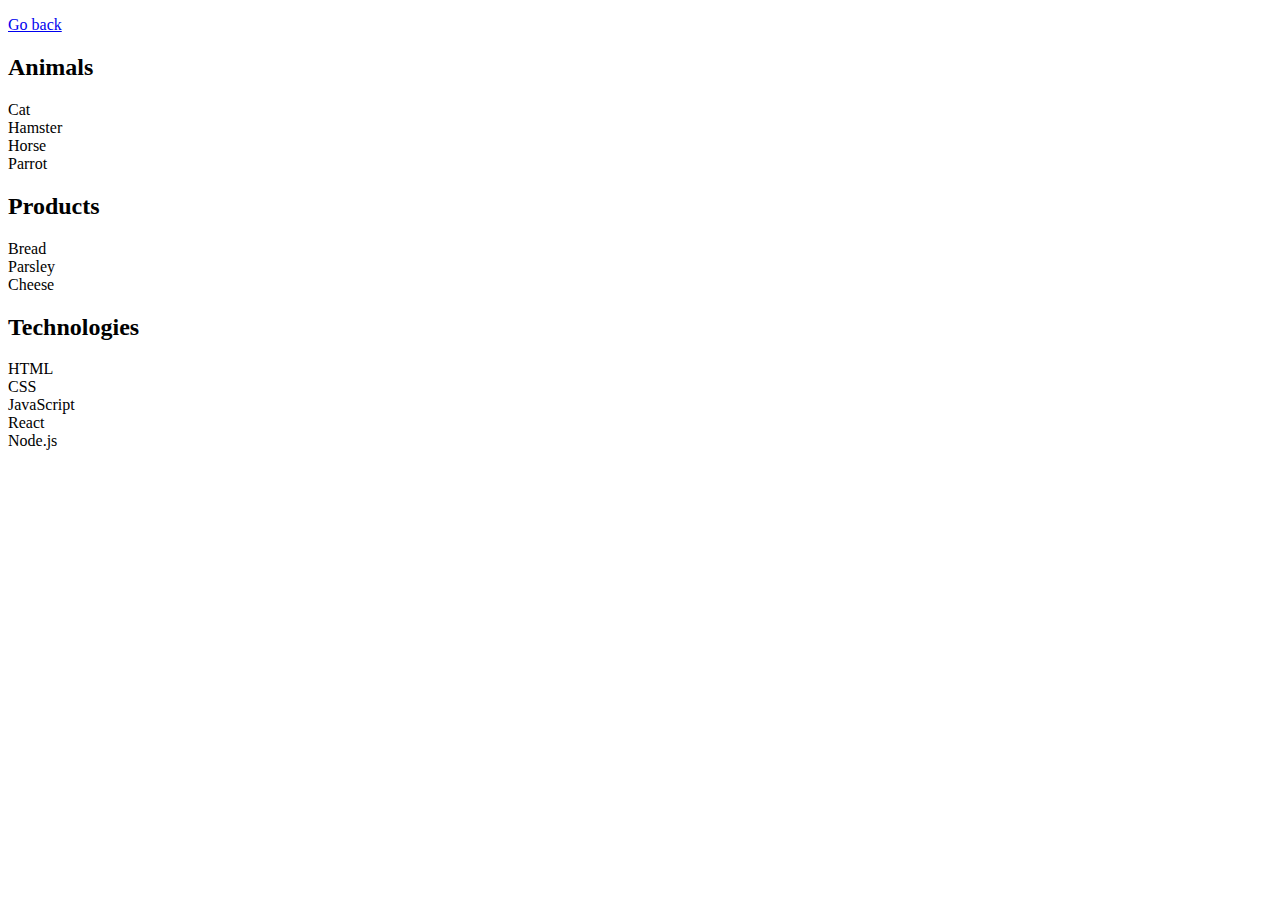
<file: task-01.html>
<!DOCTYPE html>
<html lang="en">
<head>
    <meta charset="UTF-8">
    <meta name="viewport" content="width=device-width, initial-scale=1.0">
    <title>Document</title>
    <link rel="stylesheet" href="./css/common.css">

</head>
<body>
    <p><a href="./index.html">Go back</a></p>

    <ul id="categories">
        <li class="item">
          <h2>Animals</h2>
          <ul>
            <li>Cat</li>
            <li>Hamster</li>
            <li>Horse</li>
            <li>Parrot</li>
          </ul>
        </li>
        <li class="item">
          <h2>Products</h2>
          <ul>
            <li>Bread</li>
            <li>Parsley</li>
            <li>Cheese</li>
          </ul>
        </li>
        <li class="item">
          <h2>Technologies</h2>
          <ul>
            <li>HTML</li>
            <li>CSS</li>
            <li>JavaScript</li>
            <li>React</li>
            <li>Node.js</li>
          </ul>
        </li>
      </ul>
    <script type="module" src="./js/task-1.js"></script>

</body>
</html>
</file>
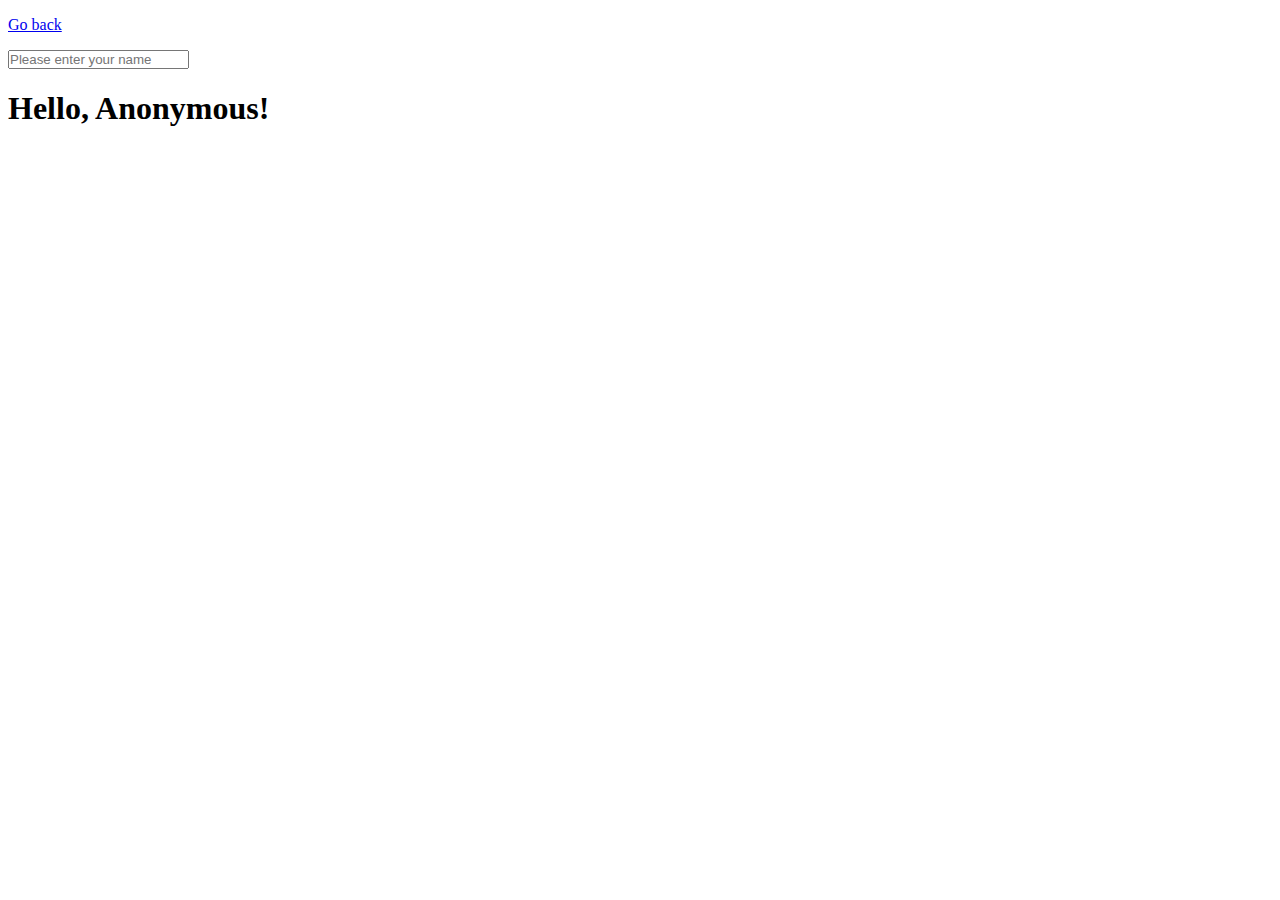
<file: task-03.html>
<!DOCTYPE html>
<html lang="en">
<head>
    <meta charset="UTF-8">
    <meta name="viewport" content="width=device-width, initial-scale=1.0">
    <title>Document</title>
    <link rel="stylesheet" href="./css/common.css">

</head>
<body>
    <p><a href="./index.html">Go back</a></p>
<input type="text" id="name-input" placeholder="Please enter your name" />
      <h1>Hello, <span id="name-output">Anonymous</span>!</h1>
    <script type="module" src="./js/task-3.js"></script>
    
</body>
</html>
</file>
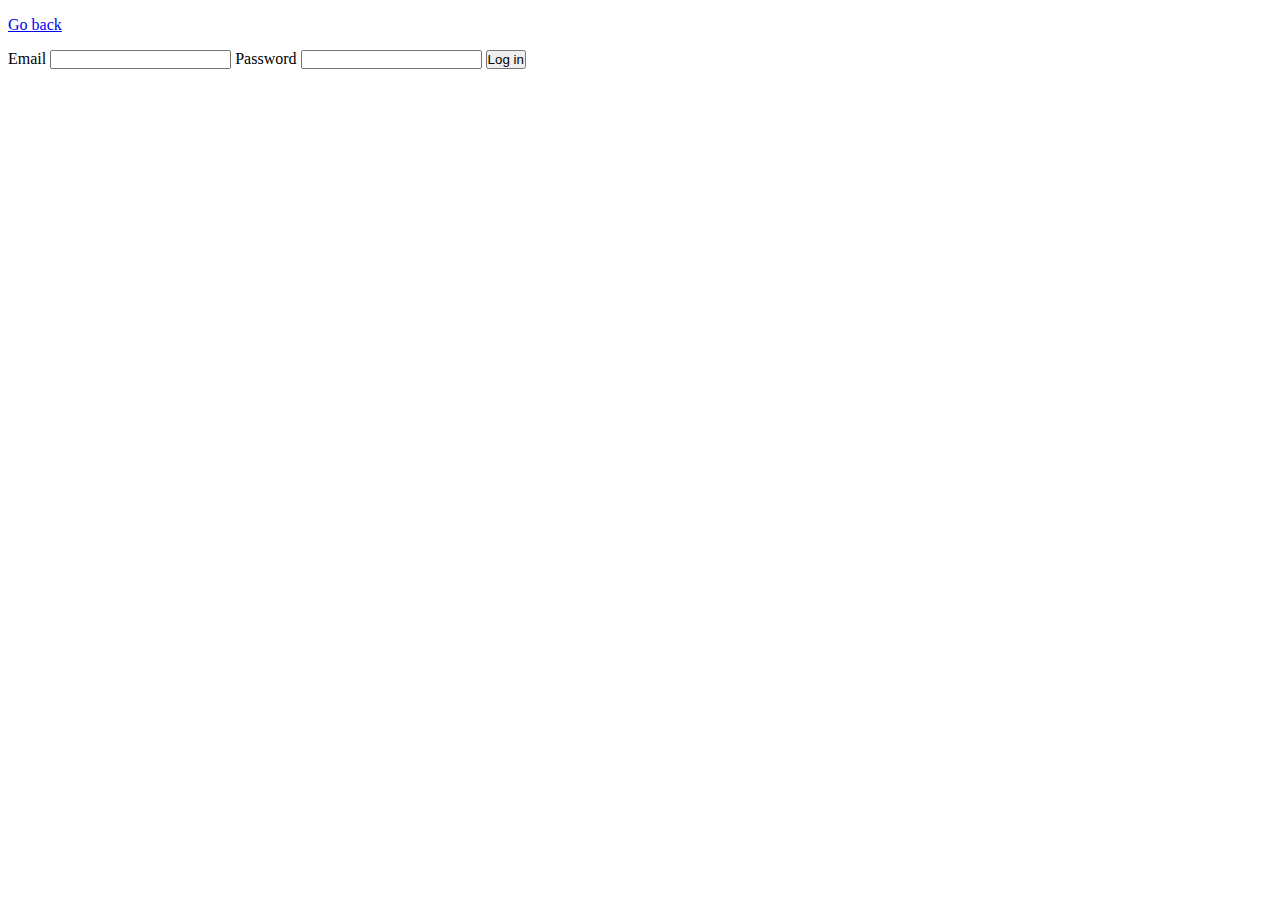
<file: task-04.html>
<!DOCTYPE html>
<html lang="en">
<head>
    <meta charset="UTF-8">
    <meta name="viewport" content="width=device-width, initial-scale=1.0">
    <title>Document</title>
    <link rel="stylesheet" href="./css/common.css">

</head>
<body>
    <p><a href="./index.html">Go back</a></p>
<form class="login-form">
        <label>
          Email
          <input type="email" name="email" />
        </label>
        <label>
          Password
          <input type="password" name="password" />
        </label>
        <button type="submit">Log in</button>
      </form>
    <script type="module" src="./js/task-4.js"></script>
    
</body>
</html>
</file>
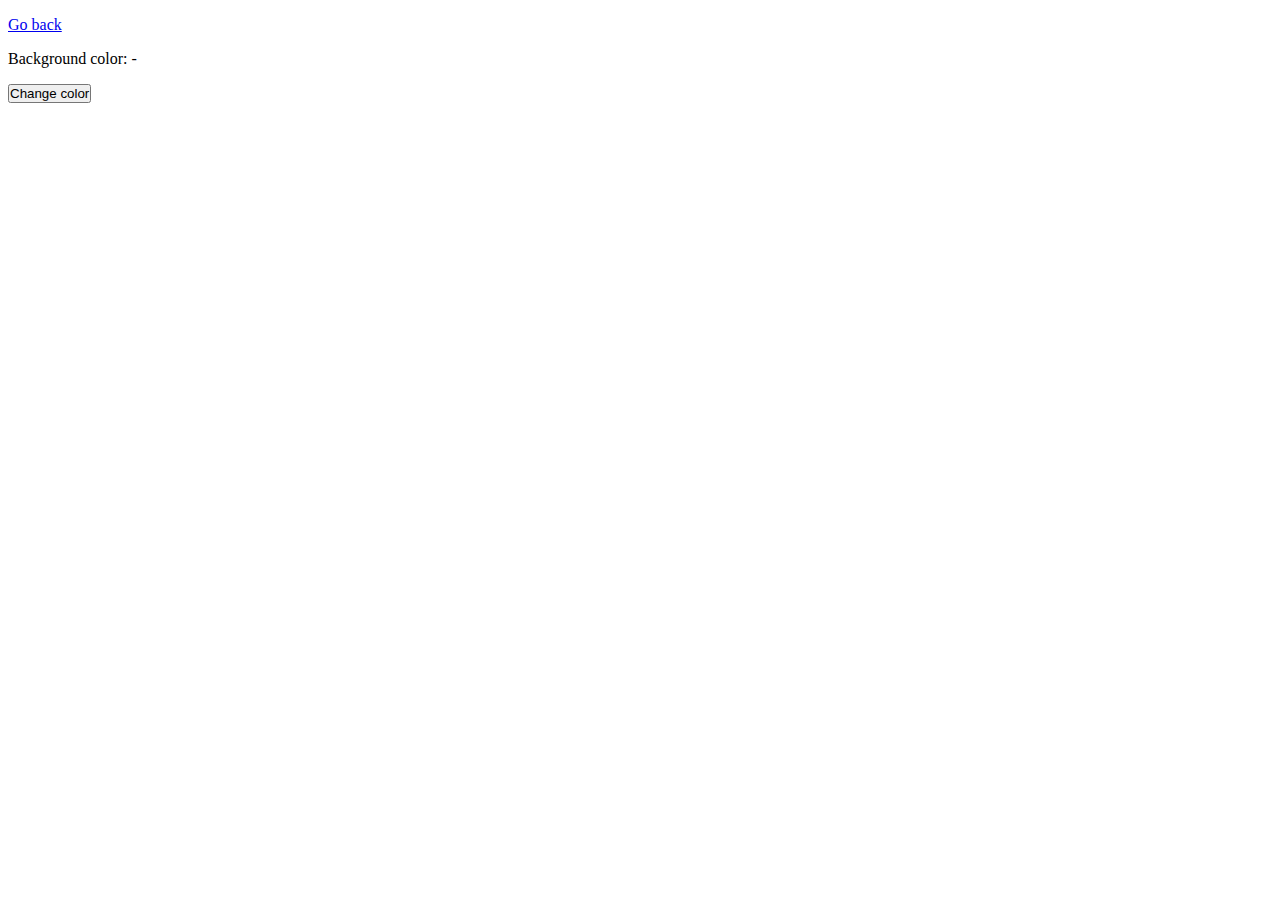
<file: task-05.html>
<!DOCTYPE html>
<html lang="en">
<head>
    <meta charset="UTF-8">
    <meta name="viewport" content="width=device-width, initial-scale=1.0">
    <title>Document</title>
    <link rel="stylesheet" href="./css/common.css">

</head>
<body>
    <p><a href="./index.html">Go back</a></p>
<div class="widget">
        <p>Background color: <span class="color">-</span></p>
        <button type="button" class="change-color">Change color</button>
      </div>
    <script type="module" src="./js/task-5.js"></script>
    
</body>
</html>
</file>
<file: css/common.css>
* {
    padding: 0;
}

.gallery {
    display: flex;
    align-items: center;
    justify-content: space-between;
}

.gallery-image {
    border: 3px inset black;
}
</file>
